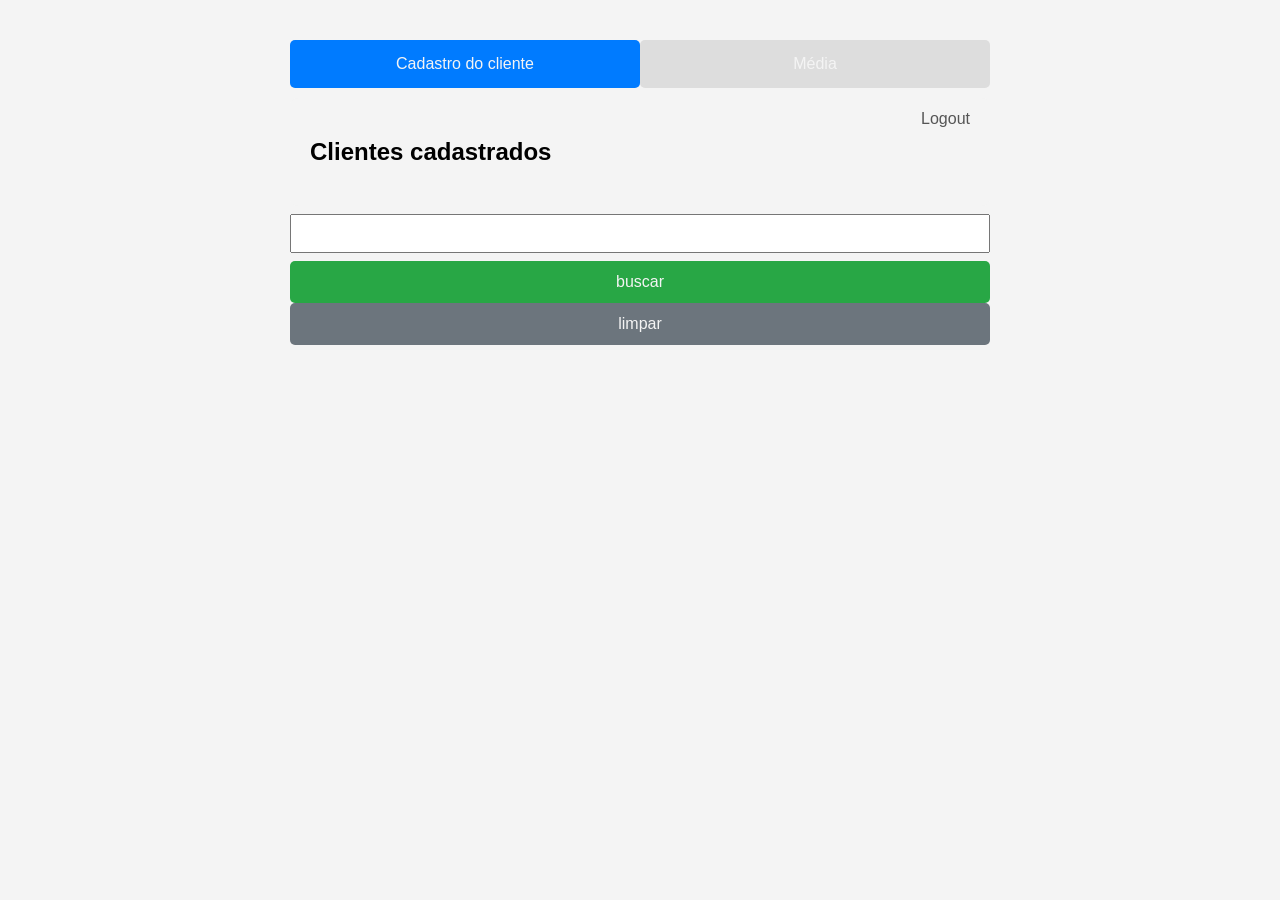
<file: index.html>
<html lang="en">
<head>
    <meta charset="UTF-8">
    <meta name="viewport" content="width=device-width, initial-scale=1.0">
    <title>tabs com api</title>
    <link rel="stylesheet" href="index.css">
</head>
<body>
    <div class="tabs">
        <button class="tab-btn active" onclick="abrirTab(0)">Cadastro do cliente</button>
        <button class="tab-btn" onclick="abrirTab(1)">Média</button>
    </div>

    <a id = logout class="logout-link" onclick="logout()">Logout</a>
    <div class="tab-content active">
        <h2>Clientes cadastrados</h2>
    </div class= "search- container">
    <input type="text" id="busca_cpf" password="busca_cpf">
    <button onclick="buscarClientes()">buscar</button>
    <button onclick="listarClientes()"style="background: #6c757d;">limpar</button>
    </div> 
    <div id="listarClientes"class="client-list"></div>  
      

     
     

    <div class="tab-content ">
        <h2>Cadastro do cliente</h2>
        <input type="text" id="nome" placeholder="Digite seu nome">
        <input type="number" id="cpf" placeholder="Digite seu cpf">
        <input type="number" id="cep" placeholder="Digite seu cep" onblur="buscaCep()"> 
        <input type="text" id="rua" placeholder="Rua">
        <input type="text" id="cidade" placeholder="Cidade">
        <input type="text" id="estado" placeholder="Estado">
        <input type="number" id="número" placeholder="Número">
        <button onclick="cadastrarCliente()">Cadastrar cliente</button>
        <div class="resultado" id="resultadoCliente"></div>

    </div>

       

        <script src="index.js"></script>
   
    </body>
</file>
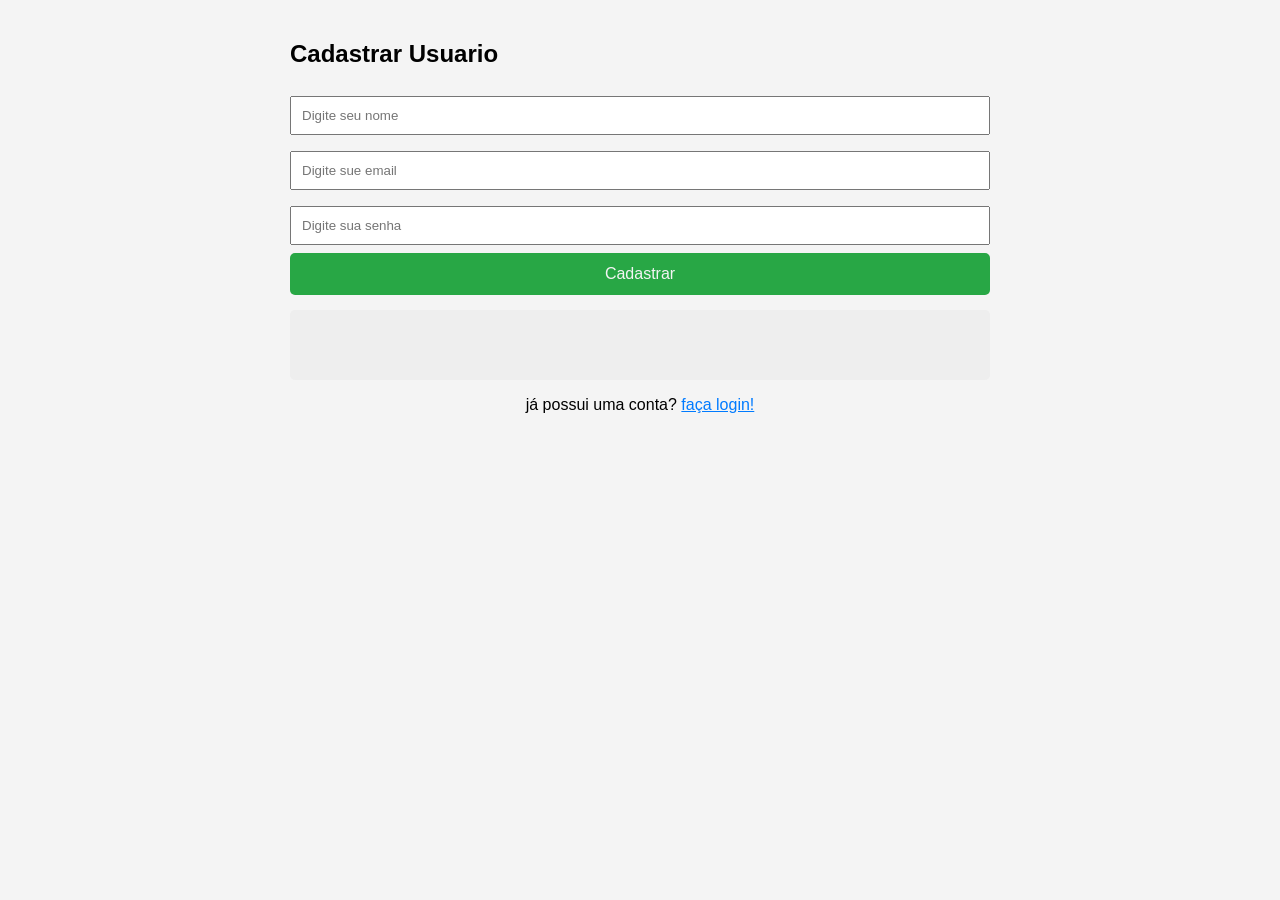
<file: cadastrar.html>
<html lang="en">
<head>
    <meta charset="UTF-8">
    <meta name="viewport" content="width=device-width, initial-scale=1.0">
    <title>Cadastrar</title>
    <link rel="stylesheet" href="index.css">
</head>
<script src="index.js"></script>
<body>
    <h2>Cadastrar Usuario</h2>
    <input type="text" id="nome" placeholder="Digite seu nome">
    <input type="text" id="email" placeholder="Digite sue email">
    <input type="text" id="senha" placeholder="Digite sua senha">

    <button onclick="fazerCadastroUsuario()">Cadastrar</button>
   
    <div class="resultado" id="resultadoCadastroUsuario"></div>

     <p style="text-align: center;">já possui uma conta? <a href="login.html " style=" color: #007bff;">faça login!</a>
        </p>
        </div>
        <script src="index.js"></script>
</body>
</html>
</file>
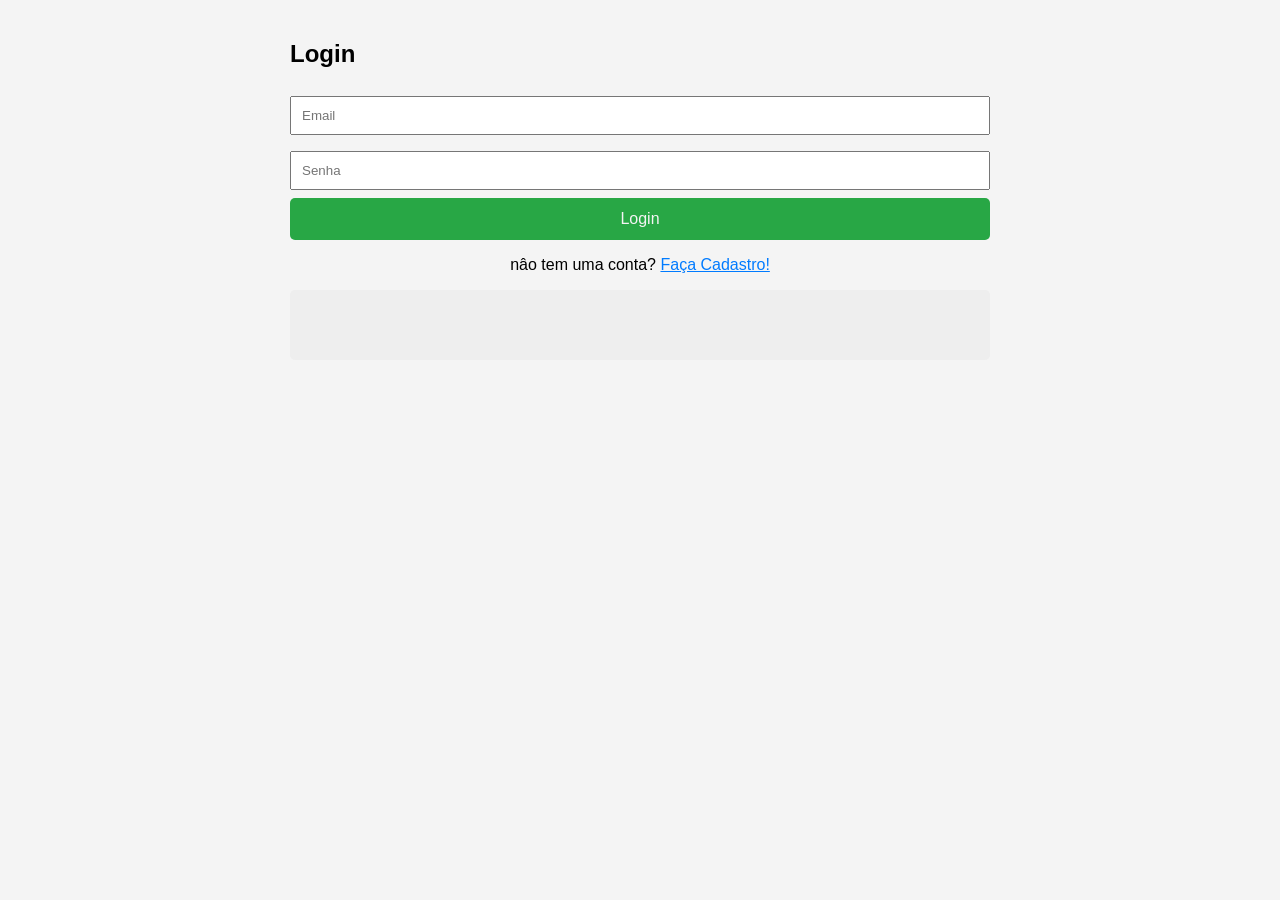
<file: login.html>
<html lang="en">
<head>
    <meta charset="UTF-8">
    <meta name="viewport" content="width=device-width, initial-scale=1.0">
    <title>Login</title>
    <link rel="stylesheet" href="index.css">
</head>
<body>
    <div class="tab-btn1">
        <h2>Login</h2>
        <input type="text" id="email" placeholder="Email">
        <input type="number" id="senha" placeholder="Senha">
        <button onclick="login()">Login</button>
        <p style="text-align: center;">nâo tem uma conta? <a href="cadastrar.html" style="color: #007bff;">Faça Cadastro!</a>
        <div class="resultado" id="resultadoLogin"></div>
        </p>

    </div>

    <script src="index.js"></script>

</body>
</html>
</file>
<file: index.css>
body {
    font-family: Arial, Helvetica, sans-serif;
    max-width: 700px;
    margin: 40px auto;
    background-color: #f4f4f4;
}

.tabs {
    display: flex;
    margin-bottom: 10px;
}

.tab-btn {
    flex: 1;
    padding: 15px;
    cursor: pointer;
    border: none;
    background-color: #ddd;
    font-size: 16;
}

.tab-btn.active {
    background-color: #007bff;
    color: #f4f4f4;
}

.tab-content {
    display: none;
    background-color: #f4f4f4;
    padding: 20px;
    border-radius: 8px;
}

.tab-content.active {
    display: block;
}

input {
    width: 100%;
    padding: 10px;
    margin: 8px 0;
    box-sizing: border-box;
}

button {
    padding: 12px;
    background-color: #28a745;
    color: #f4f4f4;
    border: none;
    width: 100%;
    cursor: pointer;
    font-size: 16px;
    border-radius: 5px;
}

.resultado {
    margin-top: 15px;
    padding: 15px;
    background-color: #eee;
    border-radius: 5px;
    min-height: 40px;

}

.logout-link{
    display: inline-block;
    margin-top: 12px;
    margin-bottom: 24px;
    color: #555;
    text-decoration: none;
    cursor: pointer;
    float: right;
    margin-right: 20px;
    
}
.search-container{
    display: flex;
    gap: 10px;
    margin-bottom: 20px;
    align-items: center;
}
.search-container input{
    margin: 0;
    flex: 1;
}
.search-container button{
    width: auto;
    padding: 10px 20px;
}
.client-list{
    margin-top: 20px;
}
.client-card{
    background: #ffff;
    padding: 15px;
    margin-bottom: 12px;
    border-radius: 6px;
    border-left: 5px solid #007bff;
    box-shadow: 0 2px rgba(red, green, blue, alpha);
    border-top: 1px solid #eee;
    border-right: 1px solid #eee;
    border-bottom: 1px solid #eee;
}
    .client-card h3{
        margin: 0 0. 8px 0;
        color: #333;
        font-style: 1.1re;

}
.client-card p{
    margin: 4px;
    font-style: 0.95rem;
    color: #555;
}
    .client-card strong{
        color: #222;
    }
    .no-clients{
        text-align: center;
        color: #888;
        padding: 20px;
        font-size: italic;
    }
</file>
